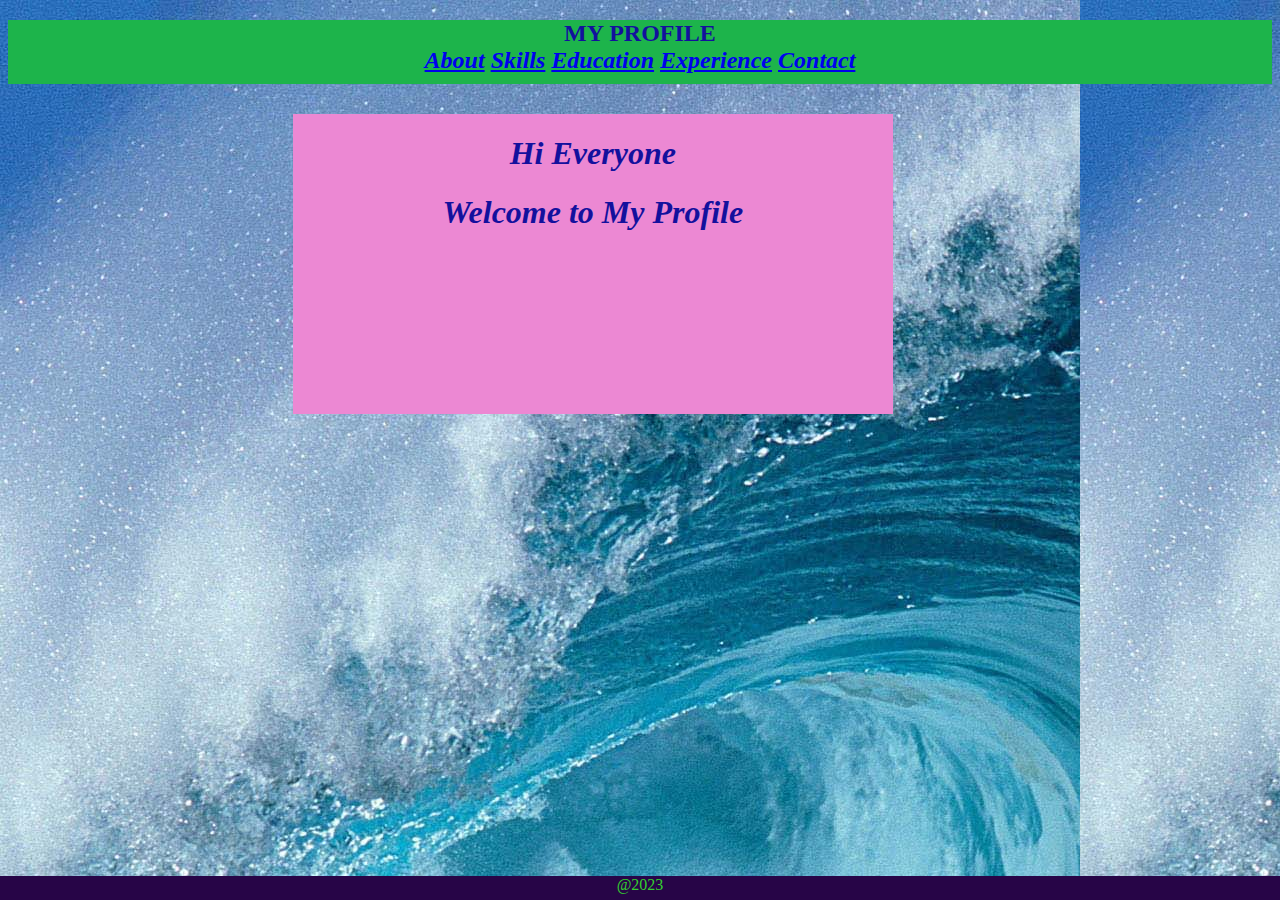
<file: index.html>
<!DOCTYPE html>
<html lang="en">
<head>
    <meta charset="UTF-8">
    <meta http-equiv="X-UA-Compatible" content="IE=edge">
    <meta name="viewport" content="width=device-width, initial-scale=1.0">
    <title>profile</title>
    <link rel="stylesheet" type="text/css" href="style.css"/>
</head>
<body background="jmages/pic1.jpg">
    <header>
        <div>
        <h2>MY PROFILE</h2>
        <p class="navc">
           <a href="/assignment1/about.html">About</a>
        <a href="/assignment1/skilleduexpr.html">Skills</a>
        <a href="/assignment1/skilleduexpr.html">Education</a>
        <a href="/assignment1/skilleduexpr.html">Experience</a>
        <a href="/assignment1/contact.html">Contact</a>
        </p>
        </div>
       </header>
    
    
 <div class="newc">
    <h1>Hi Everyone</h1>
   <h1>Welcome to My Profile</h1>
 </div>
    
<footer> @2023
</footer>
</body>
</html>
</file>
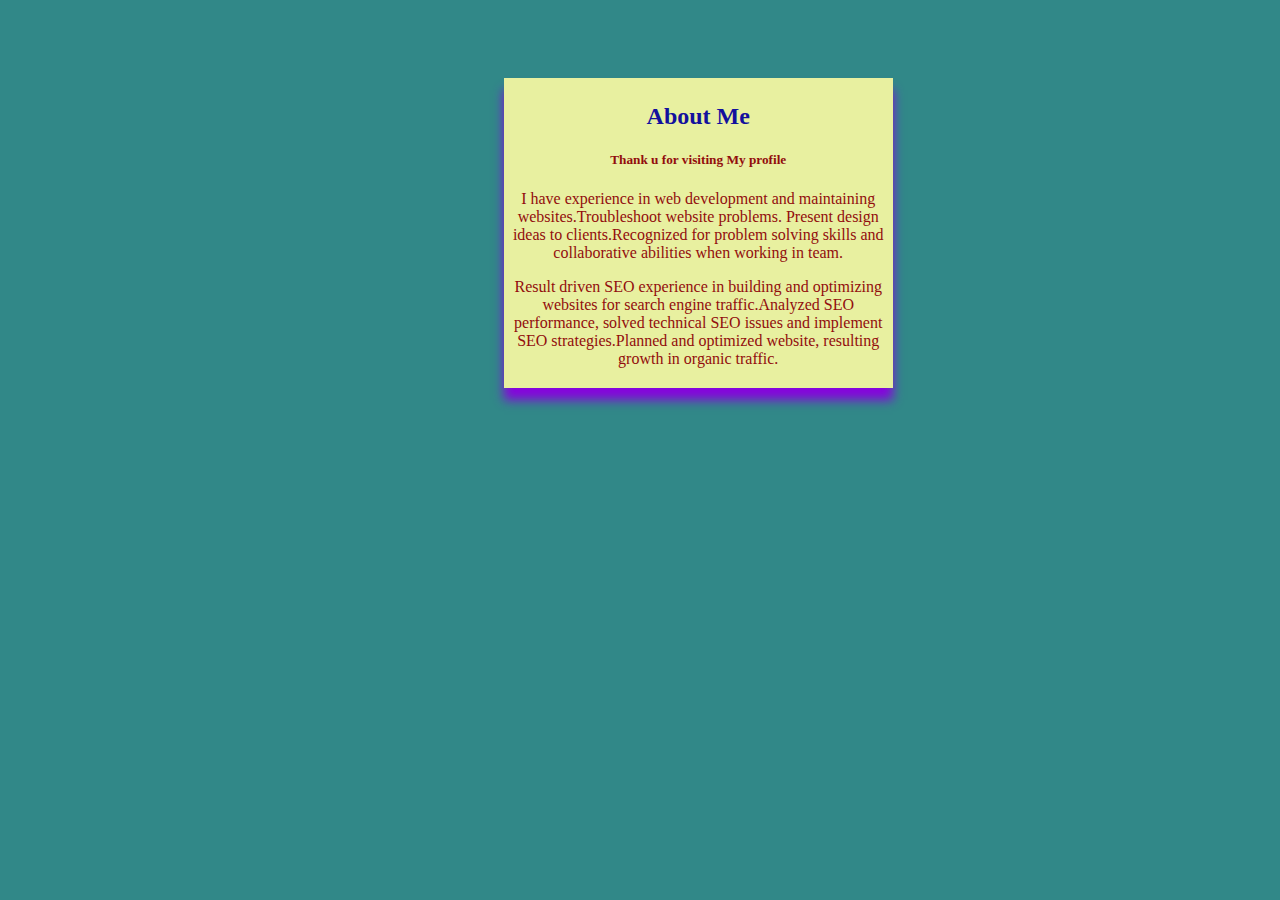
<file: about.html>
<!DOCTYPE html>
<html lang="en">
<head>
    <meta charset="UTF-8">
    <meta http-equiv="X-UA-Compatible" content="IE=edge">
    <meta name="viewport" content="width=, initial-scale=1.0">
    <title>About</title>
    <link rel="stylesheet" type="text/css" href="style.css"/>
</head>
<body style="background-color: rgb(49, 136, 136);">
    <div class="newc1">
        <h2>About Me</h2>
        <h5>Thank u for visiting My profile</h5>
        <p>
            I have experience in web development 
            and maintaining websites.Troubleshoot website problems.
            Present design ideas to clients.Recognized for
             problem solving skills and collaborative abilities 
             when working in team.
        </p>
        <p>
           Result driven SEO experience in building and 
           optimizing websites for search engine traffic.Analyzed SEO performance,
           solved technical SEO issues
            and implement SEO strategies.Planned and optimized website,
           resulting growth in organic traffic.
             </p>
    </div>
</body>
</html>
</file>
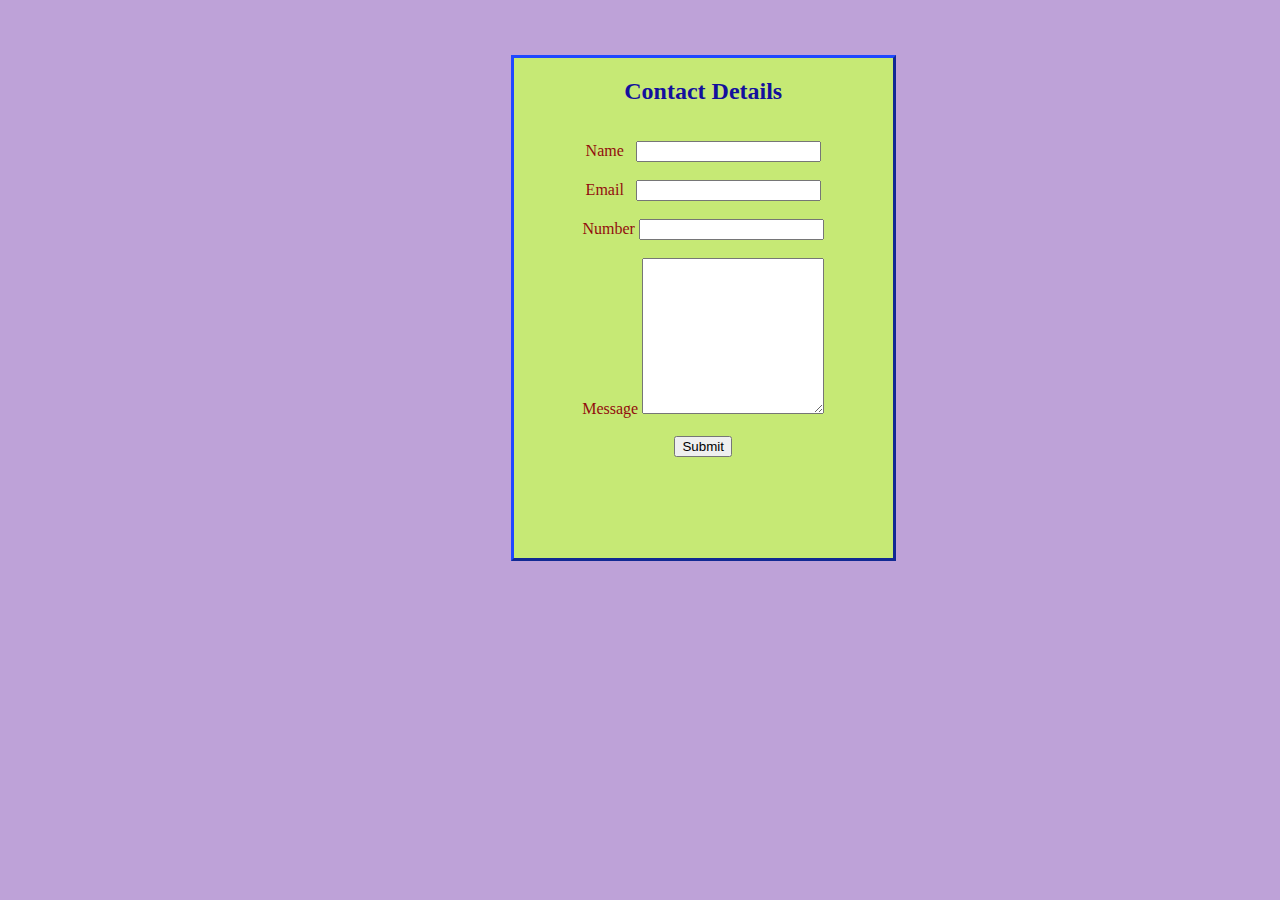
<file: contact.html>
<!DOCTYPE html>
<html lang="en">
<head>
    <meta charset="UTF-8">
    <meta http-equiv="X-UA-Compatible" content="IE=edge">
    <meta name="viewport" content="width=device-width, initial-scale=1.0">
    <title>Contacts</title>
    <link rel="stylesheet" type="text/css" href="style.css"/>
    
</head>

<body style="background-color: rgb(190, 162, 216);">
    <div class="newc2">
        <h2>Contact Details</h2>
        <br></br>
        <label>Name&ensp;</label>
     <input type="text"></input>
     <br></br>
     <label>Email&ensp;</label>
     <input type="email"></input>
     <br></br>
     <label>Number</label>
     <input type="text"></input>
     <br></br>
     <label>Message</label>
     <textarea style="height: 150px;"></textarea>
     <br></br>
     <button>Submit</button>

    </div>
</body>
</html>
</file>
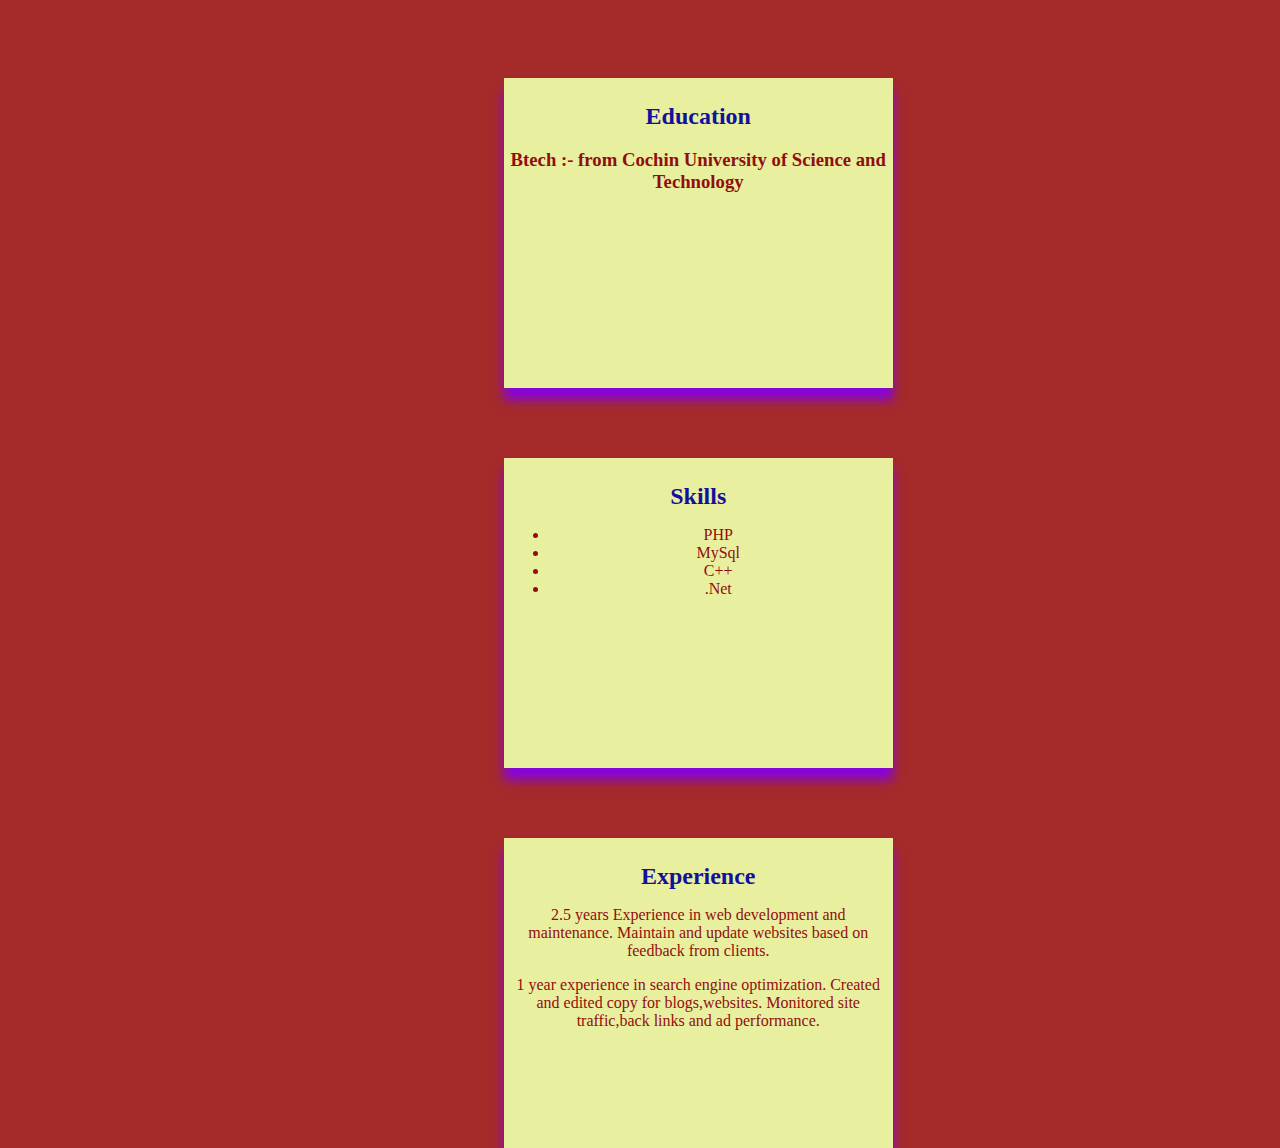
<file: skilleduexpr.html>
<!DOCTYPE html>
<html lang="en">
<head>
  <meta charset="UTF-8">
  <meta http-equiv="X-UA-Compatible" content="IE=edge">
  <meta name="viewport" content="width=device-width, initial-scale=1.0">
  <title>Education,Skills & Experience</title>
  <link rel="stylesheet" type="text/css" href="style.css"/>
</head>
<body style="background-color: brown;">
  <div class="newc1">
    <h2>Education</h2>
    <h3> Btech :- from Cochin University of Science and Technology</h3>
    </p>
</div>
<div class="newc1">
  <h2>Skills</h2>
  <ul>
  <li> PHP</li>
  <li> MySql</li>
  <li> C++</li>
  <li> .Net</li>
</ul>
</div>
<div class="newc1">
  <h2>Experience</h2>
  <p>2.5 years Experience in web development and maintenance.
     Maintain and update websites based on feedback from clients.
     </p>
     <p>
    1 year experience in search engine optimization.
    Created and edited copy for blogs,websites.
    Monitored site traffic,back links and ad performance.
  </p>
</div>
</body>
</html>
</file>
<file: style.css>
header{ 
    height: 4em;
    text-align: center;
    background-color: #1db44b;
    left: 0;
    right: 0;
    width:auto;
}

.newc{
    margin-right: 30%;
    margin-left:30%;
    margin-top: 30px;
    float:right;
    width: 600px;
    height:300px;
    background-color: #ec88d3;
}
.newc1{
    margin-right: 30%;
    margin-left: 30%;
    margin-top: 70px;
    float:inline-end;
    width: 30%;
    height: 300px;
    background-color: #e8f0a0;
    box-shadow:0 12px 10px  #8604dd;
    padding: 5px; 
}
.newc2{
    margin-right: 30%;
    margin-left: 30%;
    margin-top: 50px;
    float:right;
    width: 30%;
    height:500px;
    background-color: #c6e975;
    outline-style: outset;
    outline-color: #1c41e7;
}
 

.newc h1{
font-style:italic;
color: hsl(241, 81%, 34%);
text-align: center;
}
h2{
    font-style:initial;
    color: hsl(241, 81%, 34%);
    text-align: center;
    margin-bottom: 0%;
    }

.navc {
    font-style: italic;
    color: hsl(253, 90%, 20%);
    font-size:x-large;
    margin-top:0;
    margin-bottom: 0%;
    font-weight: bold;
}

div{ 
    color: #920d0d;
    text-align:center;
}
footer{
    background-color: rgb(39, 5, 71);
    height: 1.5em;
    bottom: 0%;
    left: 0;
    position: fixed;
    width: 100%;
    text-align: center;
    color: #34cf2f;
}
</file>
